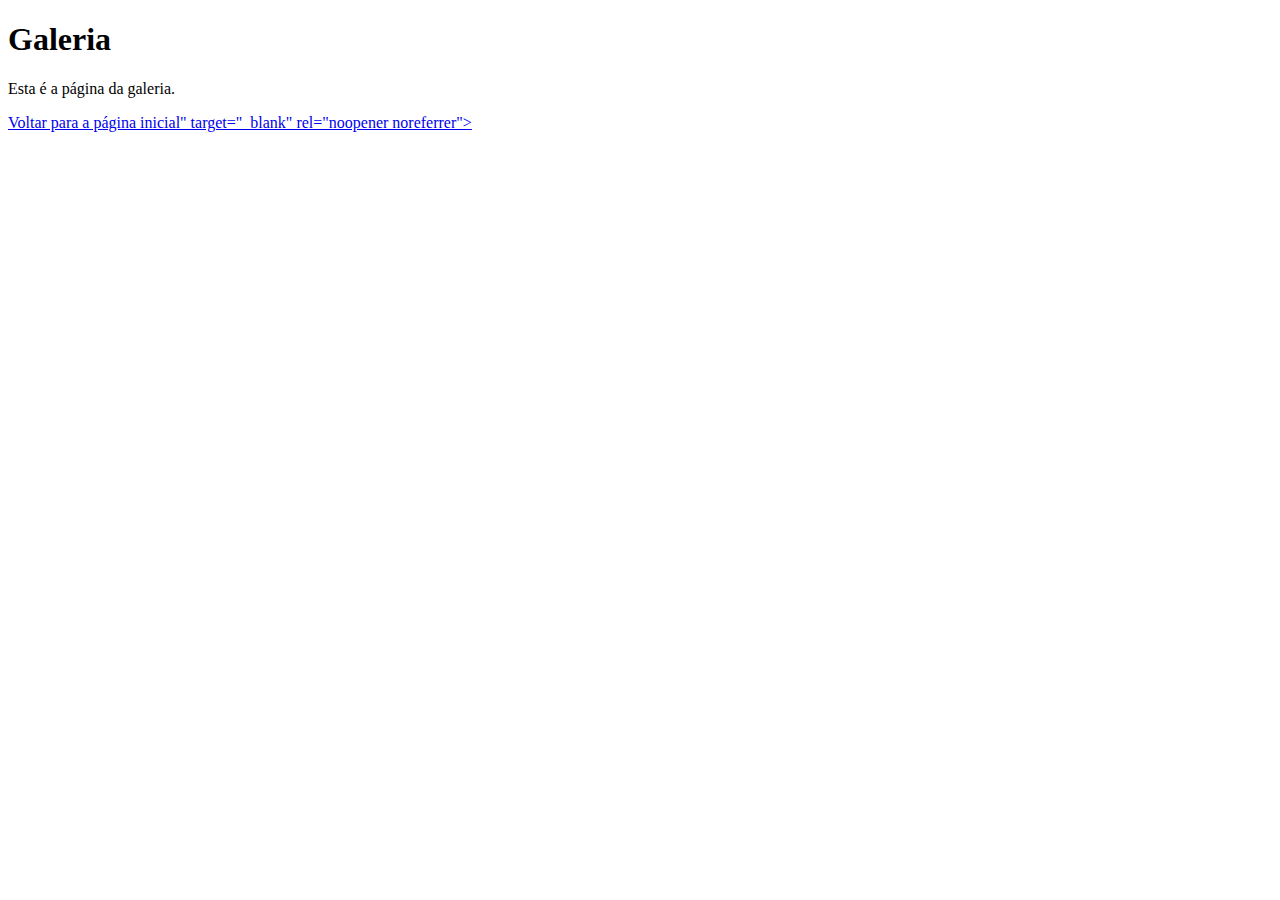
<file: galeria.html>
<!DOCTYPE html>
<html lang="pt-br">
<head>
    <meta charset="UTF-8">
    <meta name="viewport" content="width=device-width, initial-scale=1.0">
    <title>galeria</title>
</head>
<body>

    <h1>Galeria</h1>
    <p>Esta é a página da galeria.</p>

    <a href="index.html">Voltar para a página inicial" target="_blank" rel="noopener noreferrer"></a>
    
</body>
</html>
</file>
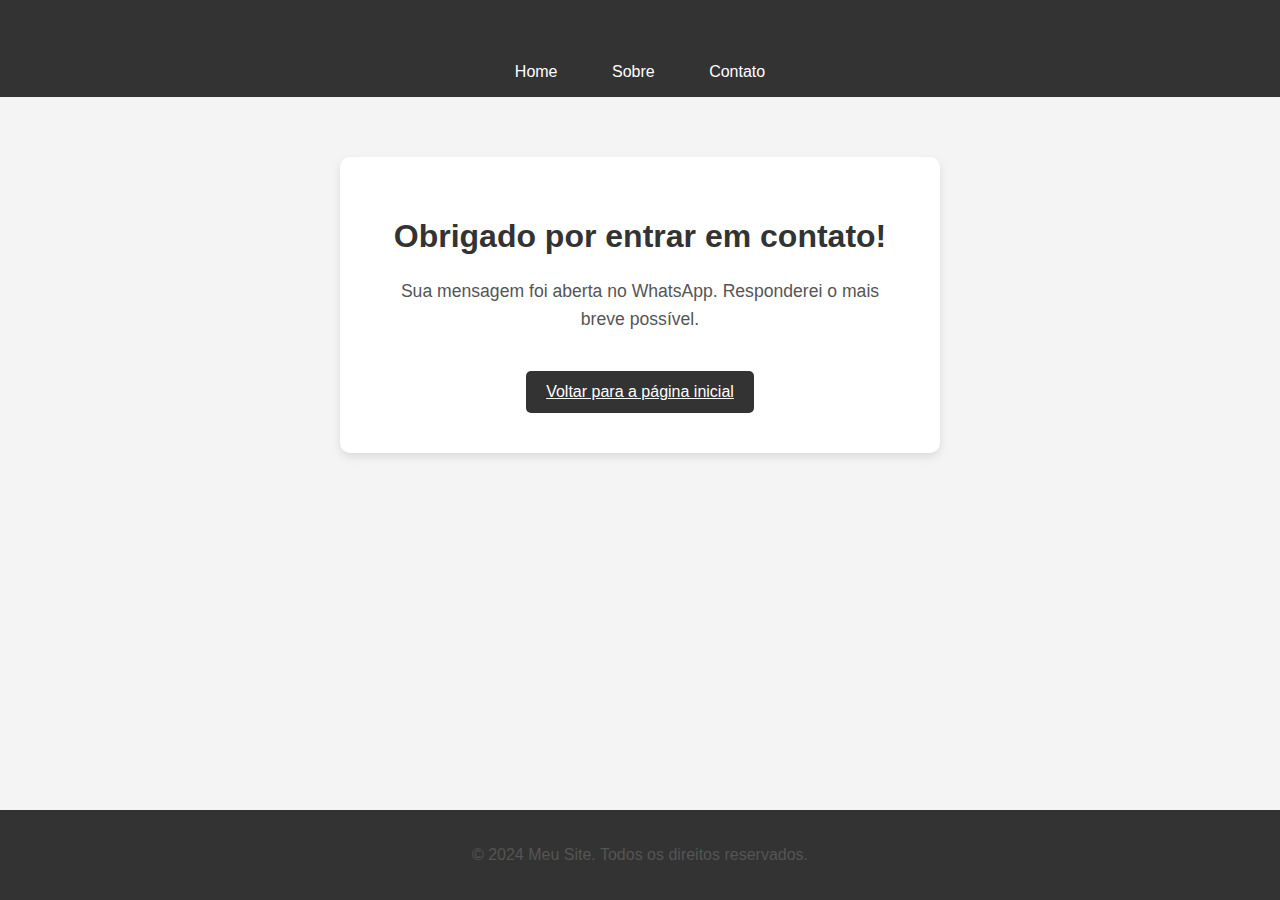
<file: obrigado.html>
<!DOCTYPE html>
<html lang="pt-br">
<head>
    <meta charset="UTF-8">
    <meta name="viewport" content="width=device-width, initial-scale=1.0">
    <title>Obrigado</title>
    <link rel="stylesheet" href="estilo.css">
    <link rel="shortcut icon" href="icons/sistemas-de-ti.png" type="image/x-icon">
    <style>
        /* Estilos específicos para a página de obrigado, se necessário. */
        .mensagem-obrigado {
            background-color: #fff;
            padding: 40px;
            border-radius: var(--raio-borda);
            box-shadow: 0 4px 8px rgba(0,0,0,0.1);
            text-align: center;
            max-width: 600px;
            margin: 40px auto;
        }
        .mensagem-obrigado h1 {
            color: var(--cor-primaria);
        }
        .mensagem-obrigado p {
            color: var(--cor-texto-secundario);
            font-size: 1.1rem;
        }
        .mensagem-obrigado a {
            display: inline-block;
            margin-top: 20px;
        }
    </style>
</head>
<body>
    <header>
        <h1 class="titulo">Meu Site</h1>
        <nav class="menu">
            <a href="index.html">Home</a>
            <a href="sobre.html">Sobre</a>
            <a href="contato.html">Contato</a>
        </nav>
    </header>

    <main>
        <section class="mensagem-obrigado">
            <h1>Obrigado por entrar em contato!</h1>
            <p>Sua mensagem foi aberta no WhatsApp. Responderei o mais breve possível.</p>
            <a href="index.html" class="btn-enviar">Voltar para a página inicial</a>
        </section>
    </main>

    <footer>
        <p>&copy; 2024 Meu Site. Todos os direitos reservados.</p>
    </footer>
</body>
</html>
</file>
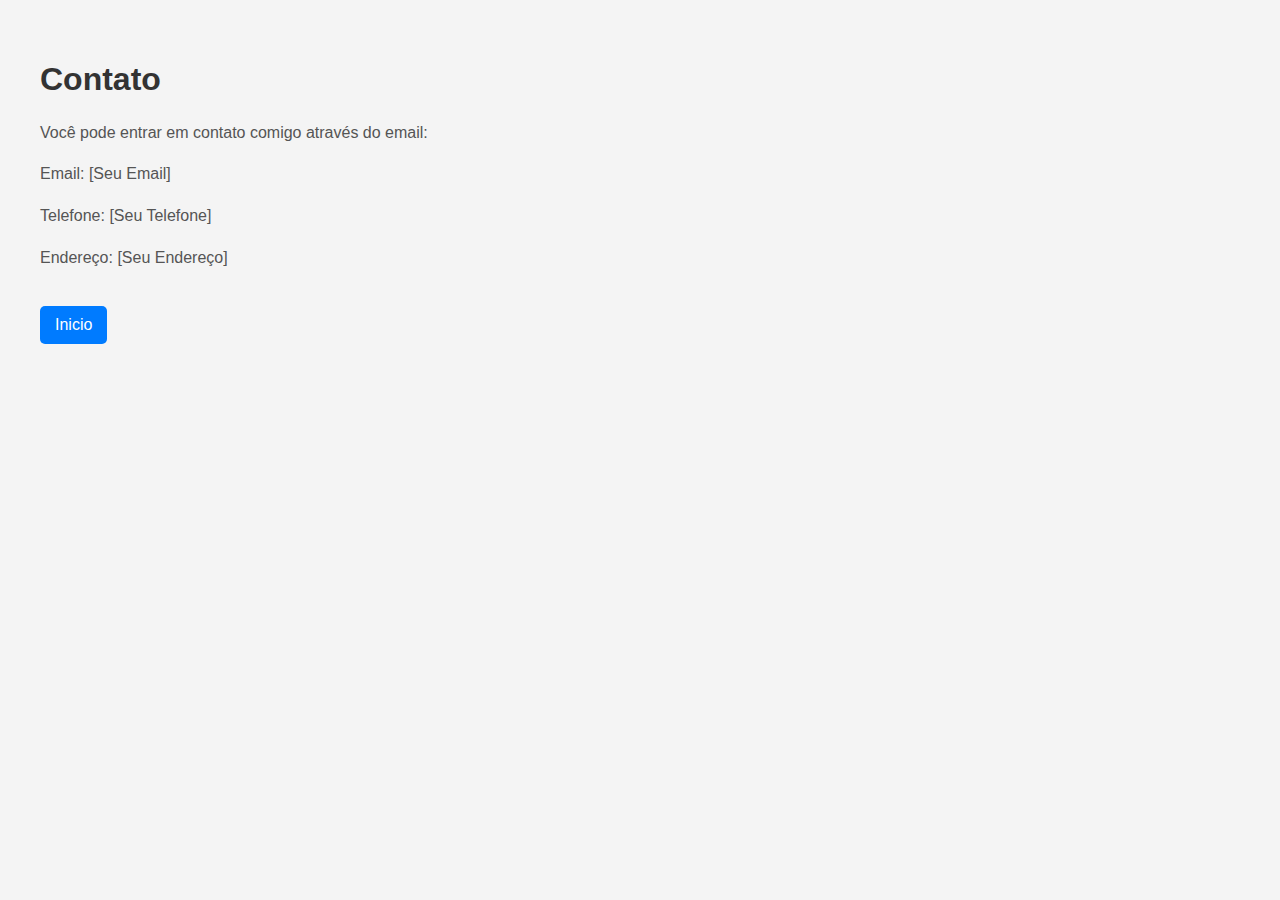
<file: modelo/contato.html>
<!DOCTYPE html>
<html lang="pt-br">
<head>
    <meta charset="UTF-8">
    <meta name="viewport" content="width=device-width, initial-scale=1.0">
    <title>Contato</title>
    <link rel="shortcut icon" href="icons/sistemas-de-ti.png" type="image/x-icon">
</head>
<body>

    <style>
        body {
            font-family: Arial, sans-serif;
            margin: 20px;
            padding: 20px;
            background-color: #f4f4f4;
        }
        h1 {
            color: #333;
        }
        p {
            line-height: 1.6;
            color: #555;
        }   
        a.link {
            display: inline-block;
            margin-top: 20px;
            padding: 10px 15px;
            background-color: #007BFF;
            color: white;
            text-decoration: none;
            border-radius: 5px;
        }
        a.link:hover {
            background-color: #0056b3;
        }

    </style>
    <h1>Contato</h1>
    <p>Você pode entrar em contato comigo através do email:
        
     </p>
    <p>Email: [Seu Email]</p>
    <p>Telefone: [Seu Telefone]</p>
    <p>Endereço: [Seu Endereço]</p>


    <a href="index.html" class="link" target="_blank" rel="noopener noreferrer">Inicio</a>

        
</body>
</html>
</file>
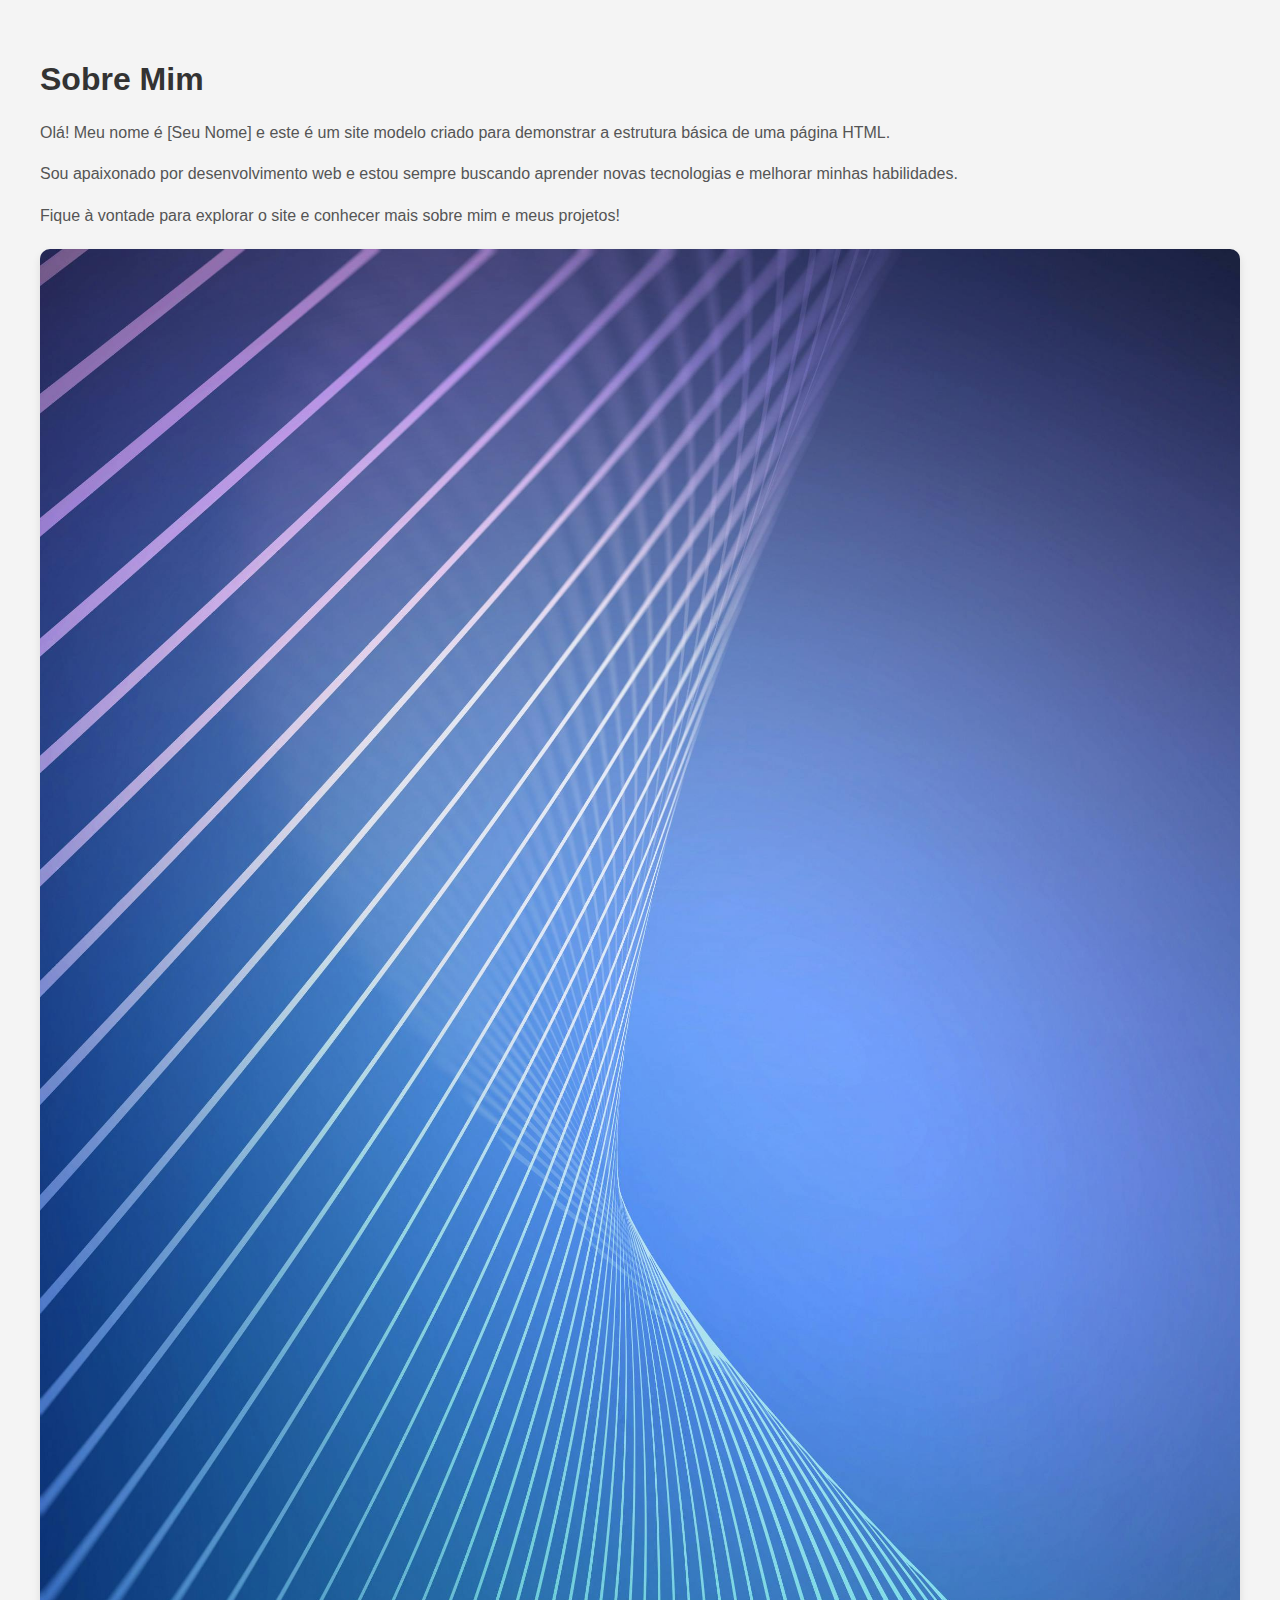
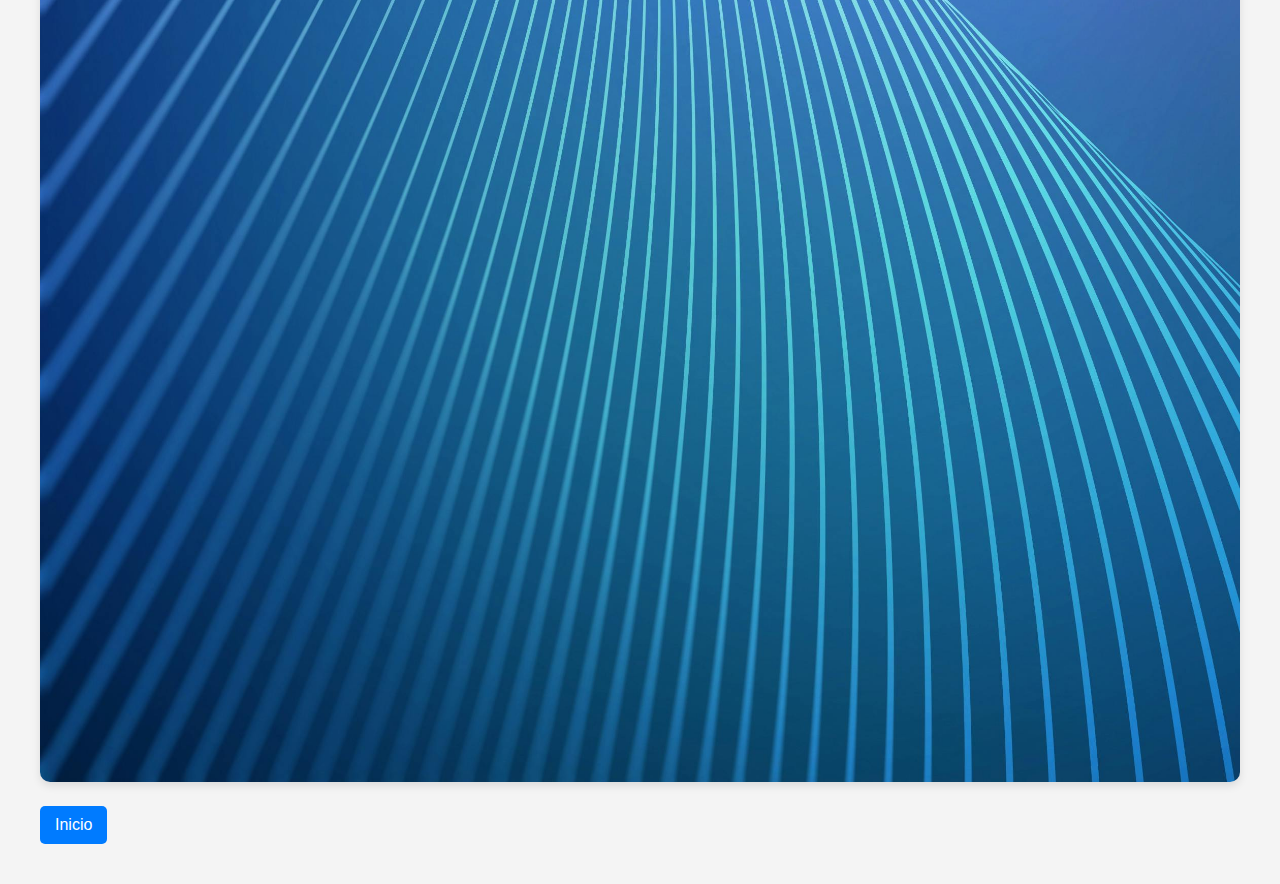
<file: modelo/sobre.html>
<!DOCTYPE html>
<html lang="pt-br">
<head>
    <meta charset="UTF-8">
    <meta name="viewport" content="width=device-width, initial-scale=1.0">
    <title>sobre Mim</title>
    <link rel="shortcut icon" href="icons/sistemas-de-ti.png" type="image/x-icon">
</head>
<body>

    <style>
        body {
            font-family: Arial, sans-serif;
            margin: 20px;
            padding: 20px;
            background-color: #f4f4f4;
        }
        h1 {
            color: #333;
        }
        p {
            line-height: 1.6;
            color: #555;
        }

        .imagem-sobre {
            margin-top: 20px;
            text-align: center;
        }    
        .imagem {
            max-width: 100%;
            height: auto;
            border-radius: 10px;
            box-shadow: 0 4px 8px rgba(0, 0, 0, 0.1);
        }
        
        
        a.link {
            display: inline-block;
            margin-top: 20px;
            padding: 10px 15px;
            background-color: #007BFF;
            color: white;
            text-decoration: none;
            border-radius: 5px;
        }
        a.link:hover {
            background-color: #0056b3;
        }
    </style>

    <h1>Sobre Mim</h1>
    <p>Olá! Meu nome é [Seu Nome] e este é um site modelo criado para demonstrar a estrutura básica de uma página HTML.</p>
    <p>Sou apaixonado por desenvolvimento web e estou sempre buscando aprender novas tecnologias e melhorar minhas habilidades.</p>
    <p>Fique à vontade para explorar o site e conhecer mais sobre mim e meus projetos!</p>

    <div class="imagem-sobre">
        <img src="imagens/tela-azul.jpg" alt="sobre mim" class="imagem">
    </div>

    <a href="index.html" class="link" target="_blank" rel="noopener noreferrer">Inicio</a>




    
    
</body>
</html>
</file>
<file: estilo.css>
/* 
   ========================================
   Variáveis Globais (Custom Properties)
   ========================================
*/
:root {
    --cor-primaria: #333;
    --cor-fundo: #f4f4f4;
    --cor-texto-principal: #333;
    --cor-texto-secundario: #555;
    --cor-texto-claro: white;
    --fonte-principal: Arial, sans-serif;
    --raio-borda: 10px;
}

/* Estilos Gerais */
*, *::before, *::after {
    box-sizing: border-box;
}

body {
    font-family: var(--fonte-principal);
    margin: 0;
    background-color: var(--cor-fundo);
    color: var(--cor-texto-principal);
    display: flex;
    flex-direction: column;
    min-height: 100vh;
}

main {
    flex: 1;
    padding: 20px;
    max-width: 900px;
    margin: 0 auto;
    width: 100%;
    text-align: center;
}

p {
    line-height: 1.6;
    color: var(--cor-texto-secundario);
}

/* Cabeçalho e Navegação */
header {
    background-color: var(--cor-primaria);
    color: var(--cor-texto-claro);
    padding: 1rem 0;
    text-align: center;
}

.titulo {
    margin: 0;
}

.menu {
    margin-top: 10px;
}

.menu a {
    color: var(--cor-texto-claro);
    text-decoration: none;
    margin: 0 15px;
    padding: 5px 10px;
    border-radius: calc(var(--raio-borda) / 2);
    transition: background-color 0.3s;
}

.menu a:hover {
    background-color: var(--cor-texto-secundario);
}

/* Imagens */
.imagem-inicio, .imagem-sobre {
    margin-top: 20px;
    text-align: center;
    display: flex;
    justify-content: center;
    align-items: center;
    position: relative;
}

.imagem {
    max-width: 50%;
    width: 100%;
    border: 5px solid blue /* Borda azul ao redor da imagem */;
    height: auto;
    margin: 0 auto;
    border-radius: 50% /* Torna a imagem circular */;
    overflow: hidden;
    box-shadow: 0 4px 8px rgba(0, 0, 0, 0.1);
    transition: transform 0.3s ease-in-out, box-shadow 0.3s ease-in-out; /* Adiciona transição suave */
}

.imagem:hover {
    transform: translateY(-5px); /* Move a imagem 5px para cima */
    box-shadow: 0 8px 16px rgba(0, 0, 0, 0.2); /* Aumenta a sombra para dar profundidade */
    cursor: pointer;

}
h1, h2 {
    color: var(--cor-primaria);
}

/* Estilo específico para a imagem da página inicial */
.imagem-principal {
    max-width: 500px; /* Ajuste este valor conforme necessário */
    width: 100%;
    border-radius: var(--raio-borda);
    box-shadow: 0 4px 8px rgba(0, 0, 0, 0.1);
    transition: transform 0.3s ease-in-out, box-shadow 0.3s ease-in-out;
    overflow: hidden;

}

/* Seções e Formulário de Contato */
.info-contato, .formulario-contato {
    margin-bottom: 40px;
}

.info-contato a {
    color: var(--cor-primaria);
    text-decoration: none;
}

.info-contato a:hover {
    text-decoration: underline;
}

.form-grupo {
    margin-bottom: 20px;
}

.form-grupo label {
    display: block;
    margin-bottom: 5px;
    font-weight: bold;
}

.form-grupo input,
.form-grupo textarea {
    width: 100%;
    padding: 10px;
    border: 1px solid #ccc;
    border-radius: calc(var(--raio-borda) / 2);
    font-family: var(--fonte-principal);
}

.btn-enviar {
    background-color: var(--cor-primaria);
    color: var(--cor-texto-claro);
    padding: 12px 20px;
    border: none;
    border-radius: calc(var(--raio-borda) / 2);
    cursor: pointer;
    transition: background-color 0.3s;
}

.btn-enviar:hover {
    background-color: var(--cor-texto-secundario);
}

/* Estilo para o formulário do WhatsApp na página de contato */
#form-whatsapp {
    max-width: 500px;
    margin: 20px auto;
}

/* Seção de Projetos na página Sobre */
.projetos {
    margin-top: 40px;
}

.lista-projetos {
    list-style: none;
    padding: 0;
}

.lista-projetos li a {
    display: block;
    padding: 15px;
    margin-bottom: 10px;
    background-color: #fff;
    color: var(--cor-primaria);
    text-decoration: none;
    border-radius: calc(var(--raio-borda) / 2);
    transition: transform 0.2s ease-in-out, box-shadow 0.2s ease-in-out;
}

.lista-projetos li a:hover {
    transform: translateY(-3px);
    box-shadow: 0 6px 12px rgba(0, 0, 0, 0.1);
}

/* Rodapé */
footer {
    background-color: var(--cor-primaria);
    color: var(--cor-texto-claro);
    text-align: center;
    padding: 1rem 0;
    margin-top: auto;
}

/* Seção de Vídeo na página Sobre */
.video-container {
    position: relative;
    padding-bottom: 56.25%; /* Proporção 16:9 */
    height: 0;
    overflow: hidden;
    margin-top: 20px;
    margin-bottom: 20px;
    border-radius: var(--raio-borda);
    box-shadow: 0 4px 8px rgba(0, 0, 0, 0.1);
}

.video-container iframe,
.video-container video {
    position: absolute;
    top: 0;
    left: 0;
    width: 100%;
    height: 100%;   
}

/* Esconder display de tempo dos controles nativos (Chrome, Edge, Safari) */
video::-webkit-media-controls-timeline,
video::-webkit-media-controls-current-time-display,
video::-webkit-media-controls-time-remaining-display {
    display: none !important;
}

/* NÃO esconder todos os controles - remover regras que ocultam tudo (fallback perigoso) */
/* Fallback visual: uma "capa" que esconde a barra/tempo em navegadores que não expõem os pseudo-elementos */
.video-container .controls-cover {
    position: absolute;
    left: 6%;
    right: 6%;
    bottom: 8%;
    height: 16px;
    background: rgba(0, 0, 0, 0.25); /* ajuste a cor/transparência se desejar */
    border-radius: 8px;
    pointer-events: none; /* não bloqueia cliques nos controles */
}

/* 
   ========================================
   Responsividade para Dispositivos Móveis
   ========================================
*/
@media (max-width: 768px) {
    .menu a {
        display: block;
        margin: 10px auto;
        width: 80%;
    }
}
</file>
